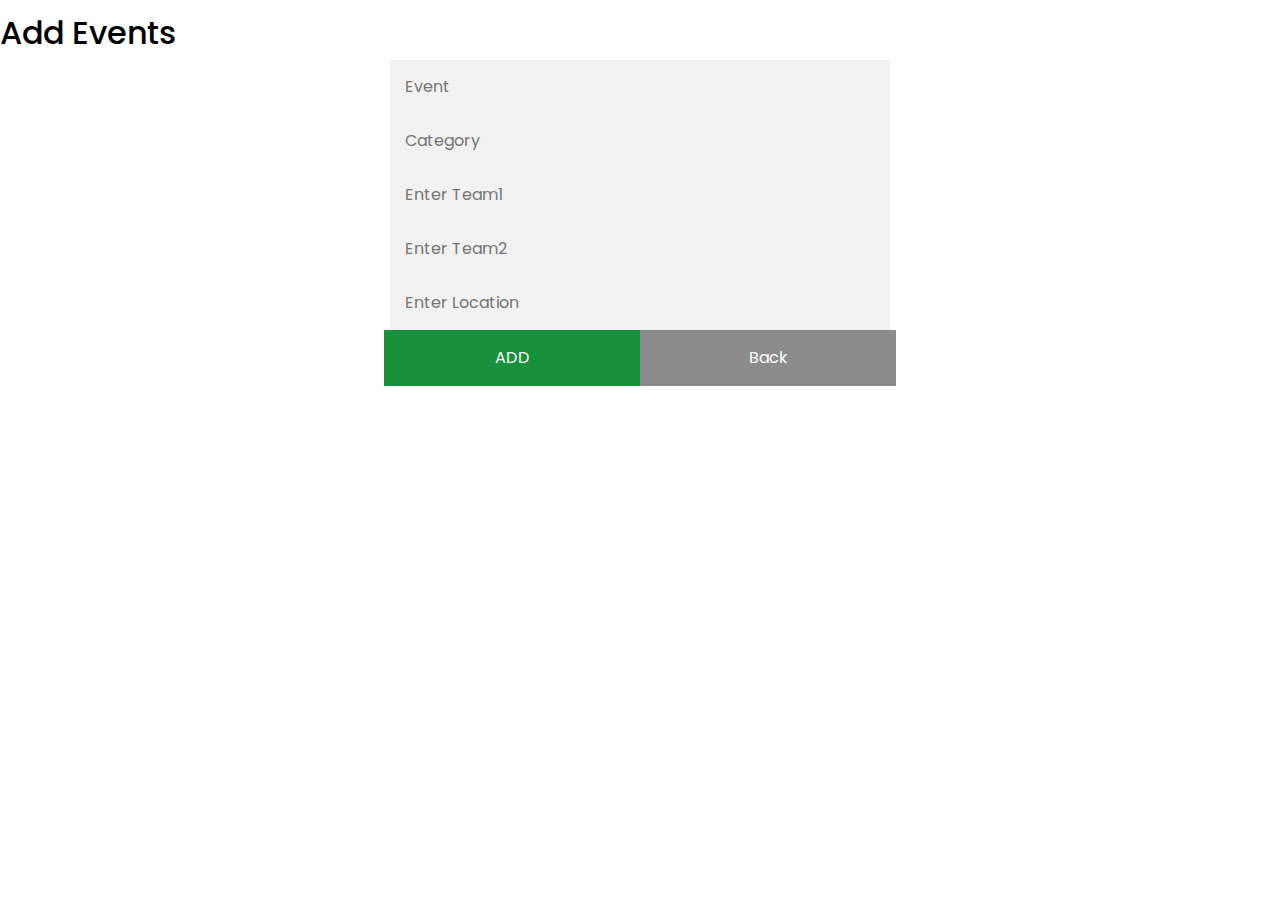
<file: Portal-html/addevent.html>
<!DOCTYPE html>
<html>

<head>
  <!-- Basic -->
  <meta charset="utf-8" />
  <meta http-equiv="X-UA-Compatible" content="IE=edge" />
  <!-- Mobile Metas -->
  <meta name="viewport" content="width=device-width, initial-scale=1, shrink-to-fit=no" />
  <!-- Site Metas -->
  <meta name="keywords" content="" />
  <meta name="description" content="" />
  <meta name="author" content="" />

  <title>
  Student-Athlete Portal
  </title>

  <!-- slider stylesheet -->
  <link rel="stylesheet" type="text/css" href="https://cdnjs.cloudflare.com/ajax/libs/OwlCarousel2/2.3.4/assets/owl.carousel.min.css" />

  <!-- fonts style -->
  <link href="https://fonts.googleapis.com/css?family=Poppins:400,700|Raleway:400,700&display=swap" rel="stylesheet" />

  <!-- bootstrap core css -->
  <link rel="stylesheet" type="text/css" href="css/bootstrap.css" />

  <!-- Custom styles for this template -->
  <link href="css/style.css" rel="stylesheet" />
  <link href="css/register.css" rel="stylesheet"/>
  <!-- responsive style -->
  <link href="css/responsive.css" rel="stylesheet" />
<link rel="shortcut icon" href="images/mini.png">
</head>

<body class="sub_page">
  <div class="hero_area">
    <!-- header section strats -->

    

              <form class="form-inline my-2 my-lg-0 ml-0 ml-lg-4 mb-3 mb-lg-0">
                <button class="btn  my-2 my-sm-0 nav_search-btn" type="submit"></button>
              </form>
            </div>
          </div>
        </nav>
      </div>
    </header>
</div>
            </div>
        </div>


<h2>Add Events</h2>

<div class="center">
<form action="event.php" method="post">



  
    <input type="text" placeholder="Event" name="Event" id="Event" required>

    <input type="text" placeholder="Category" name="Category" id="Category" required>

    <input type="text" placeholder="Enter Team1" name="Team1" id="Team1" required>

    <input type="text" placeholder="Enter Team2" name="Team2" id="Team2" required>

    <input type="text" placeholder="Enter Location" name="Location" id="Location" required>
  
    <br>


 
  

  

    


 <!--
    <input type="text" placeholder="Select User Type" name="psw" id="psw" required>
-->


   <input type="submit" value="ADD" name="btnadd" class="registerbtn">


    <button type="" class="backbtn">Back</button>
</div>
  </div>
</form>





        <div class="footer">
           
        </div>
     </body>

  <script type="text/javascript" src="js/jquery-3.4.1.min.js"></script>
  <script type="text/javascript" src="js/bootstrap.js"></script>
  <script type="text/javascript" src="https://cdnjs.cloudflare.com/ajax/libs/OwlCarousel2/2.3.4/owl.carousel.min.js">
  </script>
  <script type="text/javascript" src="js/custom.js"></script>

</html>
</file>
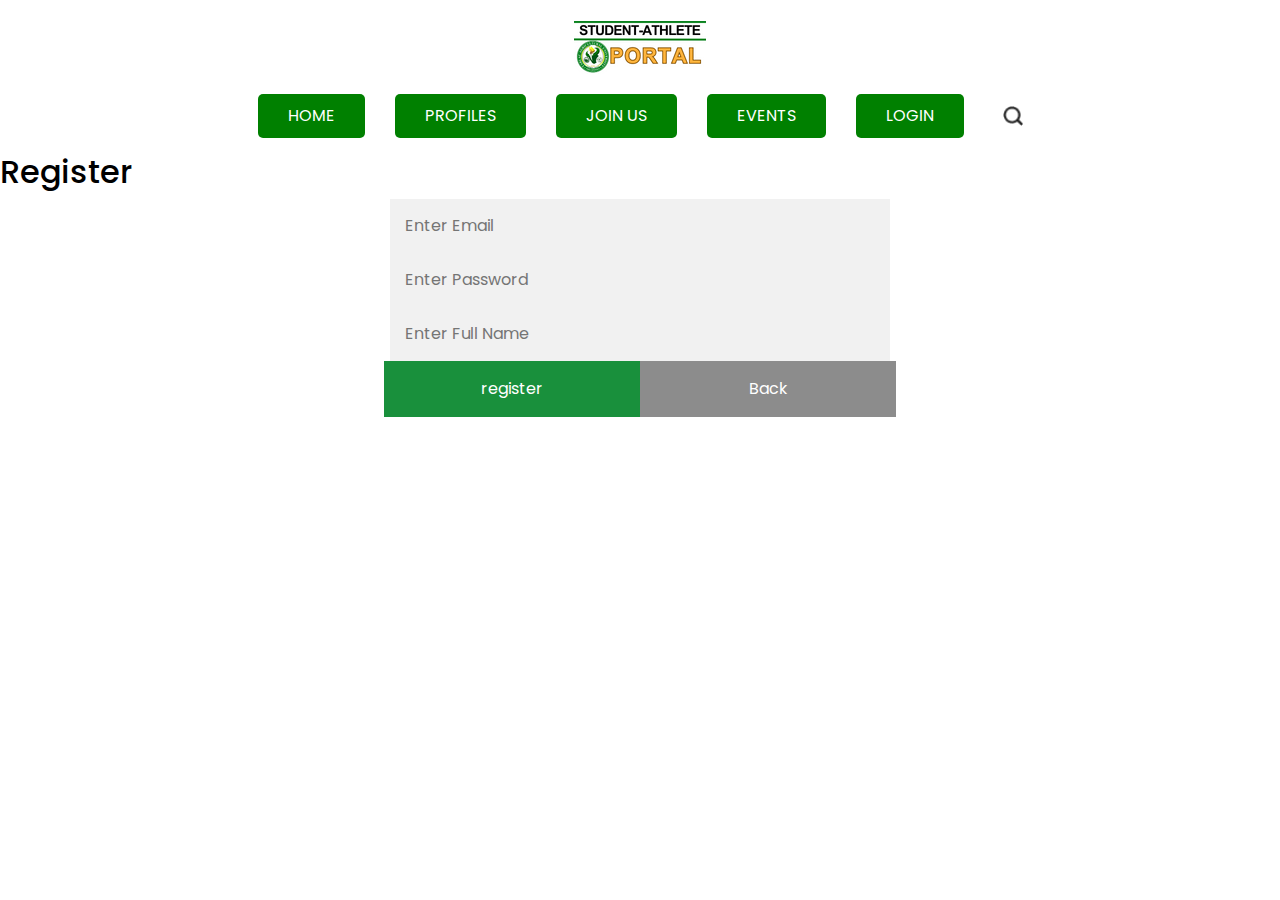
<file: Portal-html/register.html>
<!DOCTYPE html>
<html>

<head>
  <!-- Basic -->
  <meta charset="utf-8" />
  <meta http-equiv="X-UA-Compatible" content="IE=edge" />
  <!-- Mobile Metas -->
  <meta name="viewport" content="width=device-width, initial-scale=1, shrink-to-fit=no" />
  <!-- Site Metas -->
  <meta name="keywords" content="" />
  <meta name="description" content="" />
  <meta name="author" content="" />

  <title>
  Student-Athlete Portal
  </title>

  <!-- slider stylesheet -->
  <link rel="stylesheet" type="text/css" href="https://cdnjs.cloudflare.com/ajax/libs/OwlCarousel2/2.3.4/assets/owl.carousel.min.css" />

  <!-- fonts style -->
  <link href="https://fonts.googleapis.com/css?family=Poppins:400,700|Raleway:400,700&display=swap" rel="stylesheet" />

  <!-- bootstrap core css -->
  <link rel="stylesheet" type="text/css" href="css/bootstrap.css" />

  <!-- Custom styles for this template -->
  <link href="css/style.css" rel="stylesheet" />
  <link href="css/register.css" rel="stylesheet"/>
  <!-- responsive style -->
  <link href="css/responsive.css" rel="stylesheet" />
<link rel="shortcut icon" href="images/mini.png">
</head>

<body class="sub_page">
  <div class="hero_area">
    <!-- header section strats -->
    <header class="header_section">
      <div class="container-fluid">
        <nav class="navbar navbar-expand-lg custom_nav-container pt-3">
          <a class="navbar-brand" href="index.html">
            <img src="images/logo.png" alt="" />
          </a>
          <button class="navbar-toggler" type="button" data-toggle="collapse" data-target="#navbarSupportedContent" aria-controls="navbarSupportedContent" aria-expanded="false" aria-label="Toggle navigation">
            <span class="navbar-toggler-icon"></span>
          </button>

          <div class="collapse navbar-collapse" id="navbarSupportedContent">
            <div class="d-flex ml-auto flex-column flex-lg-row align-items-center">
                  <ul class="navbar-nav  ">
                <li class="nav-item active">
                  <a class="nav-link" href="index.html">Home <span class="sr-only">(current)</span></a>
                </li>
                <li class="nav-item active ">
                  <a class="nav-link" href="about.html">
                    Profiles
                  </a>
                </li>
                <li class="nav-item active">
                  <a class="nav-link" href="service.html">
                   JOIN US
                  </a> 
                </li>
                <li class="nav-item active">
                  <a class="nav-link" href="Events.php">
                    EVENTS
                  </a>
                </li>
                </li>
                  <li class="nav-item active">
                  <a class="nav-link" href="contact.html">
                  LOGIN</a>
                </li>
              </ul>

              <form class="form-inline my-2 my-lg-0 ml-0 ml-lg-4 mb-3 mb-lg-0">
                <button class="btn  my-2 my-sm-0 nav_search-btn" type="submit"></button>
              </form>
            </div>
          </div>
        </nav>
      </div>
    </header>
</div>
            </div>
        </div>


<h2>Register</h2>

<div class="center">
<form action="connect.php" method="post">



  
    <input type="text" placeholder="Enter Email" name="email" id="email" required>

    <input type="password" placeholder="Enter Password" name="psw" id="psw" required>

    <input type="text" placeholder="Enter Full Name" name="name" id="name" required>

 
  

  

    


 <!--
    <input type="text" placeholder="Select User Type" name="psw" id="psw" required>
-->


   <input type="submit" value="register" name="btnadd" class="registerbtn">


    <button type="" class="backbtn">Back</button>
</div>
  </div>
</form>





        <div class="footer">
           
        </div>
     </body>

  <script type="text/javascript" src="js/jquery-3.4.1.min.js"></script>
  <script type="text/javascript" src="js/bootstrap.js"></script>
  <script type="text/javascript" src="https://cdnjs.cloudflare.com/ajax/libs/OwlCarousel2/2.3.4/owl.carousel.min.js">
  </script>
  <script type="text/javascript" src="js/custom.js"></script>

</html>
</file>
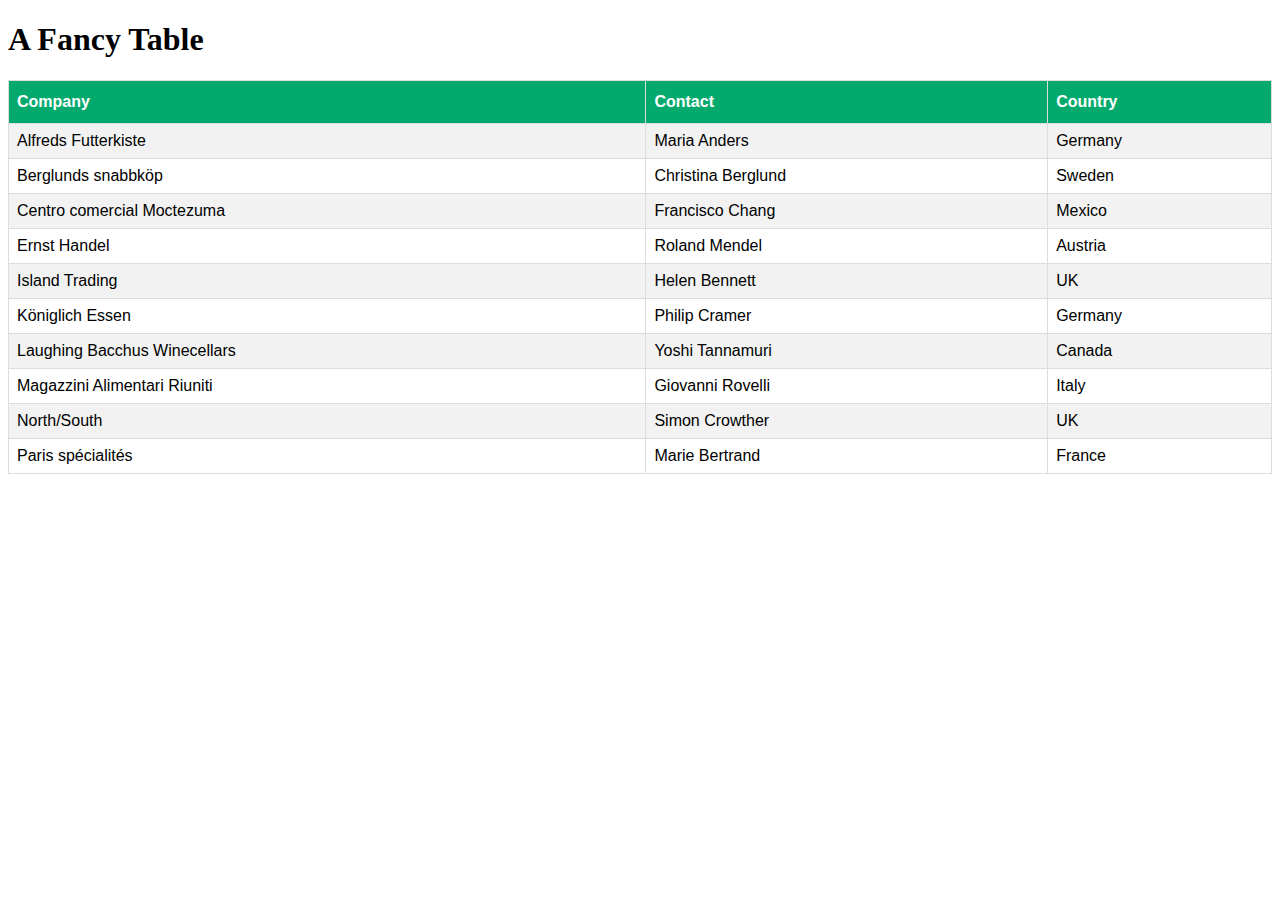
<file: Portal-html/table.html>
<!DOCTYPE html>
<html>
<head>
<style>
#customers {
  font-family: Arial, Helvetica, sans-serif;
  border-collapse: collapse;
  width: 100%;
}

#customers td, #customers th {
  border: 1px solid #ddd;
  padding: 8px;
}

#customers tr:nth-child(even){background-color: #f2f2f2;}

#customers tr:hover {background-color: #ddd;}

#customers th {
  padding-top: 12px;
  padding-bottom: 12px;
  text-align: left;
  background-color: #04AA6D;
  color: white;
}
</style>
</head>
<body>

<h1>A Fancy Table</h1>

<table id="customers">
  <tr>
    <th>Company</th>
    <th>Contact</th>
    <th>Country</th>
  </tr>
  <tr>
    <td>Alfreds Futterkiste</td>
    <td>Maria Anders</td>
    <td>Germany</td>
  </tr>
  <tr>
    <td>Berglunds snabbköp</td>
    <td>Christina Berglund</td>
    <td>Sweden</td>
  </tr>
  <tr>
    <td>Centro comercial Moctezuma</td>
    <td>Francisco Chang</td>
    <td>Mexico</td>
  </tr>
  <tr>
    <td>Ernst Handel</td>
    <td>Roland Mendel</td>
    <td>Austria</td>
  </tr>
  <tr>
    <td>Island Trading</td>
    <td>Helen Bennett</td>
    <td>UK</td>
  </tr>
  <tr>
    <td>Königlich Essen</td>
    <td>Philip Cramer</td>
    <td>Germany</td>
  </tr>
  <tr>
    <td>Laughing Bacchus Winecellars</td>
    <td>Yoshi Tannamuri</td>
    <td>Canada</td>
  </tr>
  <tr>
    <td>Magazzini Alimentari Riuniti</td>
    <td>Giovanni Rovelli</td>
    <td>Italy</td>
  </tr>
  <tr>
    <td>North/South</td>
    <td>Simon Crowther</td>
    <td>UK</td>
  </tr>
  <tr>
    <td>Paris spécialités</td>
    <td>Marie Bertrand</td>
    <td>France</td>
  </tr>
</table>

</body>
</html>
</file>
<file: Portal-html/css/style.css>
body {
  font-family: "poppins",
 sans-serif;
  color: green;
  background-color: white;
}

.layout_padding {
  padding-top: 120px;
  padding-bottom: 120px;
}

.layout_padding2 {
  padding-top: 45px;
  padding-bottom: 45px;
}

.layout_padding2-top {
  padding-top: 45px;
}

.layout_padding2-bottom {
  padding-bottom: 45px;
}

.layout_padding-top {
  padding-top: 120px;
}

.layout_padding-bottom {
  padding-bottom: 120px;
}

.heading_container {
  display: -webkit-box;
  display: -ms-flexbox;
  display: flex;
  -webkit-box-orient: vertical;
  -webkit-box-direction: normal;
      -ms-flex-direction: column;
          flex-direction: column;
  -webkit-box-align: center;
      -ms-flex-align: center;
          align-items: center;
  text-align: center;
}

.heading_container h2 {
  text-transform: uppercase;
  font-weight: bold;
}

.heading_container h2 span {
  color: green ;
}

/*header section*/
.hero_area.sub_pages {
  height: auto;
}

.header_section .container-fluid {
  padding-right: 25px;
  padding-left: 25px;
}

.header_section .nav_container {
  margin: 0 auto;
}

.custom_nav-container.navbar-expand-lg .navbar-nav .nav-item .nav-link {
  padding: 10px 30px;
  margin: 0 15px;
  color: black;
  text-align: center;
  text-transform: uppercase;
  border-radius: 5px;
}

.custom_nav-container.navbar-expand-lg .navbar-nav .nav-item.active .nav-link, .custom_nav-container.navbar-expand-lg .navbar-nav .nav-item:hover .nav-link {
  background-color: green;
  color: #ffffff;
}

a,
a:hover,
a:focus {
  text-decoration: none;
}

a:hover,
a:focus {
  color: initial;
}

.btn,
.btn:focus {
  outline: none !important;
  -webkit-box-shadow: none;
          box-shadow: none;
}

.navbar-brand,
.navbar-brand:hover {
  text-transform: uppercase;
  font-weight: bold;
  font-size: 24px;
  color: #fafcfd;
}

.custom_nav-container .nav_search-btn {
  background-image: url(../images/search-icon.png);
  background-size: 20px;
  background-repeat: no-repeat;
  background-position-y: 7px;
  width: 35px;
  height: 35px;
  padding: 0;
  border: none;
}

.navbar-brand {
  display: -webkit-box;
  display: -ms-flexbox;
  display: flex;
  -webkit-box-align: center;
      -ms-flex-align: center;
          align-items: center;
  -webkit-box-orient: vertical;
  -webkit-box-direction: normal;
      -ms-flex-direction: column;
          flex-direction: column;
  align-items: center;
  margin-right: 0;
  margin-bottom: 15px;
}

.navbar-brand img {
}

.custom_nav-container {
  z-index: 99999;
  padding: 15px 0;
  -webkit-box-orient: vertical;
  -webkit-box-direction: normal;
      -ms-flex-direction: column;
          flex-direction: column;
  -webkit-box-align: center;
      -ms-flex-align: center;
          align-items: center;
}

.custom_nav-container .navbar-toggler {
  outline: none;
}

.navbar-toggler .navbar-toggler-icon {
  background-image: url(../images/menu.png);
  background-size: 35px;
}

/*end header section*/
.slider_section {
  padding: 0 5%;
  margin-top: 20px;
}

.slider_section .slider_container {
  background-image: url(../images/slider-bg.png);
  background-size: cover;
  color: #ffffff;
  padding: 25px 0;
}

.slider_section .row {
  -webkit-box-align: center;
      -ms-flex-align: center;
          align-items: center;
}

.slider_section .img-box img {
  width: 100%;
}

.slider_section .detail-box {
  width: 75%;
  padding-left: 45px;
}

.slider_section .detail-box h1 {
  font-weight: bold;
  font-size: 4rem;
  text-transform: uppercase;
}

.slider_section .detail-box a {
  display: inline-block;
  padding: 10px 45px;
  background-color: #ffffff;
  color: #000000;
  border: 1.5px solid #ffffff;
  border-radius: 5px;
  margin-top: 25px;
  text-transform: uppercase;
}

.slider_section .detail-box a:hover {
  background-color: transparent;
  color: #ffffff;
}

.slider_section .carousel-indicators {
  margin: 0;
  width: auto;
  -webkit-box-pack: end;
      -ms-flex-pack: end;
          justify-content: flex-end;
  bottom: initial;
  top: 0;
  left: initial;
  right: -25px;
}

.slider_section .carousel-indicators li {
  text-indent: 0;
  background-color: transparent;
  opacity: 1;
  border: none;
  font-size: 7rem;
  font-weight: bold;
  width: auto;
  height: auto;
  display: none;
  color: #1b1b1b;
}

.slider_section .carousel-indicators li.active {
  display: block;
}

.slider_section .carousel_btn-box {
  display: -webkit-box;
  display: -ms-flexbox;
  display: flex;
  background-color: #ffffff;
  -webkit-box-align: center;
      -ms-flex-align: center;
          align-items: center;
  position: absolute;
  bottom: -25px;
  right: 10%;
  padding: 7px 10px;
  border-radius: 5px 5px 0 0;
}

.slider_section .carousel_btn-box img {
  margin: 0 10px;
}

.slider_section .carousel_btn-box .carousel-control-prev,
.slider_section .carousel_btn-box .carousel-control-next {
  position: unset;
  height: 25px;
  width: 25px;
  background-repeat: no-repeat;
  opacity: 1;
  background-position: center;
}

.slider_section .carousel_btn-box .carousel-control-prev {
  background-image: url(../images/prev.png);
}

.slider_section .carousel_btn-box .carousel-control-next {
  background-image: url(../images/next.png);
}

.service_section {
  background-image: url(../images/service-bg.jpg);
  background-position: center;
  background-repeat: no-repeat;
  background-size: 85% 85%;
}

.service_section .heading_container {
  margin-bottom: 35px;
}

.service_section .img-container {
  padding: 20px 0 20px 20px;
  background: -webkit-gradient(linear, left top, right top, color-stop(60%, #ffffff), color-stop(60%, transparent));
  background: linear-gradient(to right, #ffffff 60%, transparent 60%);
}

.service_section .img-container .img-box img {
  width: 100%;
}

.service_section .row {
  -webkit-box-align: center;
      -ms-flex-align: center;
          align-items: center;
}

.service_section .detail-container {
  display: -webkit-box;
  display: -ms-flexbox;
  display: flex;
  -ms-flex-wrap: wrap;
      flex-wrap: wrap;
  -webkit-box-pack: center;
      -ms-flex-pack: center;
          justify-content: center;
  border: none;
}

.service_section .detail-container .detail-box {
  background-color: #373636;
  color: #ffffff;
  text-align: center;
  text-transform: uppercase;
  min-width: 200px;
  height: 200px;
  display: -webkit-box;
  display: -ms-flexbox;
  display: flex;
  -webkit-box-pack: center;
      -ms-flex-pack: center;
          justify-content: center;
  -webkit-box-align: center;
      -ms-flex-align: center;
          align-items: center;
  margin: 15px;
}

.service_section .detail-container .detail-box h4 {
  margin: 0;
}

.service_section .detail-container .detail-box:hover, .service_section .detail-container .detail-box.active {
  background-color: #fbac2e;
  cursor: pointer;
}

.service_section .btn-box {
  display: -webkit-box;
  display: -ms-flexbox;
  display: flex;
  -webkit-box-pack: center;
      -ms-flex-pack: center;
          justify-content: center;
  margin-top: 45px;
}

.service_section .btn-box a {
  display: inline-block;
  padding: 10px 45px;
  background-color: #373636;
  color: #ffffff;
  border: 1.5px solid #373636;
  border-radius: 5px;
}

.service_section .btn-box a:hover {
  background-color: transparent;
  color: #373636;
}

.portfolio_section .portfolio_container {
  display: -webkit-box;
  display: -ms-flexbox;
  display: flex;
  -webkit-box-orient: vertical;
  -webkit-box-direction: normal;
      -ms-flex-direction: column;
          flex-direction: column;
  -webkit-box-align: center;
      -ms-flex-align: center;
          align-items: center;
  background-color: #2f2f2f;
  margin: 45px 45px 0;
}

.portfolio_section .portfolio_container .img-box {
  margin: 10px;
  position: relative;
  display: -webkit-box;
  display: -ms-flexbox;
  display: flex;
  -webkit-box-flex: 1;
      -ms-flex-positive: 1;
          flex-grow: 1;
}

.portfolio_section .portfolio_container .img-box img {
  width: 100%;
  height: 100%;
}

.portfolio_section .portfolio_container .img-box .btn-box {
  position: absolute;
  top: 50%;
  left: 50%;
  -webkit-transform: translate(-50%, -50%);
          transform: translate(-50%, -50%);
  display: -webkit-box;
  display: -ms-flexbox;
  display: flex;
}

.portfolio_section .portfolio_container .img-box .btn-box a {
  display: none;
  width: 50px;
  height: 50px;
  background-color: #373636;
  border-radius: 100%;
  background-size: 16px;
  background-position: center;
  background-repeat: no-repeat;
  margin: 0 -3px;
}

.portfolio_section .portfolio_container .img-box .btn-box .btn-1 {
  background-image: url(../images/link.png);
}

.portfolio_section .portfolio_container .img-box .btn-box .btn-2 {
  background-image: url(../images/search.png);
}

.portfolio_section .portfolio_container .img-box::before {
  content: "";
  display: none;
  position: absolute;
  width: 100%;
  height: 100%;
  top: 0;
  left: 0;
  background-color: rgba(255, 204, 41, 0.85);
  z-index: 0;
}

.portfolio_section .portfolio_container .img-box:hover {
  -webkit-box-shadow: 0 0 25px 0 rgba(0, 0, 0, 0.8);
          box-shadow: 0 0 25px 0 rgba(0, 0, 0, 0.8);
}

.portfolio_section .portfolio_container .img-box:hover a {
  display: block;
}

.portfolio_section .portfolio_container .img-box:hover::before {
  display: block;
}

.portfolio_section .portfolio_container .box-1,
.portfolio_section .portfolio_container .box-2 {
  display: -webkit-box;
  display: -ms-flexbox;
  display: flex;
}

.portfolio_section .portfolio_container .box-1 {
  padding-right: 10%;
}

.portfolio_section .portfolio_container .box-2 {
  padding-left: 10%;
}

.logo_section .logo_container {
  -webkit-box-shadow: 0 0 35px 0 rgba(0, 0, 0, 0.15);
          box-shadow: 0 0 35px 0 rgba(0, 0, 0, 0.15);
  margin: 55px 45px 0 45px;
  overflow: hidden;
  position: relative;
}

.logo_section .box {
  display: -webkit-box;
  display: -ms-flexbox;
  display: flex;
  -webkit-box-orient: vertical;
  -webkit-box-direction: normal;
      -ms-flex-direction: column;
          flex-direction: column;
  -webkit-box-align: center;
      -ms-flex-align: center;
          align-items: center;
  text-align: center;
  padding: 0 10px;
  margin: 100px 0;
}

.logo_section .box .img-box img {
  width: 100%;
}

.logo_section .box .detail-box h4 {
  text-transform: uppercase;
  font-weight: bold;
  color: #363636;
}

.logo_section .box.b1 {
  -webkit-animation: odd-box-animate 7s infinite;
          animation: odd-box-animate 7s infinite;
}

.logo_section .box.b2 {
  -webkit-animation: even-box-animate 7s infinite;
          animation: even-box-animate 7s infinite;
}

@-webkit-keyframes odd-box-animate {
  0% {
    -webkit-transform: translateY(90px);
            transform: translateY(90px);
  }
  50% {
    -webkit-transform: translateY(-90px);
            transform: translateY(-90px);
  }
  100% {
    -webkit-transform: translateY(90px);
            transform: translateY(90px);
  }
}

@keyframes odd-box-animate {
  0% {
    -webkit-transform: translateY(90px);
            transform: translateY(90px);
  }
  50% {
    -webkit-transform: translateY(-90px);
            transform: translateY(-90px);
  }
  100% {
    -webkit-transform: translateY(90px);
            transform: translateY(90px);
  }
}

@-webkit-keyframes even-box-animate {
  0% {
    -webkit-transform: translateY(-90px);
            transform: translateY(-90px);
  }
  50% {
    -webkit-transform: translateY(90px);
            transform: translateY(90px);
  }
  100% {
    -webkit-transform: translateY(-90px);
            transform: translateY(-90px);
  }
}

@keyframes even-box-animate {
  0% {
    -webkit-transform: translateY(-90px);
            transform: translateY(-90px);
  }
  50% {
    -webkit-transform: translateY(90px);
            transform: translateY(90px);
  }
  100% {
    -webkit-transform: translateY(-90px);
            transform: translateY(-90px);
  }
}

.logo_section .owl-carousel {
  position: unset;
  width: 90%;
  margin: auto;
}

.logo_section .owl-carousel .owl-nav .owl-prev,
.logo_section .owl-carousel .owl-nav .owl-next {
  background-color: #000000;
  width: 65px;
  height: 75px;
  outline: none;
  position: absolute;
  top: 50%;
  -webkit-transform: translateY(-50%);
          transform: translateY(-50%);
  background-repeat: no-repeat;
  background-size: 15px;
}

.logo_section .owl-carousel .owl-nav .owl-prev {
  left: -30px;
  background-color: #000000;
  border-radius: 0 100% 100% 0;
  background-image: url(../images/prev-arrow.png);
  background-position: 37px center;
}

.logo_section .owl-carousel .owl-nav .owl-next {
  right: -30px;
  border-radius: 100% 0 0 100%;
  background-image: url(../images/next-arrow.png);
  background-position: 12.8px center;
}

.logo_section .owl-carousel .owl-dots {
  display: none;
}

.started_section .row {
  -webkit-box-align: center;
      -ms-flex-align: center;
          align-items: center;
}

.started_section .heading_container {
  -webkit-box-align: start;
      -ms-flex-align: start;
          align-items: flex-start;
  text-align: left;
}

.started_section .heading_container h2 {
  font-size: 2.5rem;
}

.started_section .btn-box {
  display: -webkit-box;
  display: -ms-flexbox;
  display: flex;
  -webkit-box-pack: end;
      -ms-flex-pack: end;
          justify-content: flex-end;
}

.started_section .btn-box a {
  display: inline-block;
  padding: 14px 75px;
  background-color: #373636;
  color: #ffffff;
  border: 1.5px solid #373636;
  border-radius: 5px;
  text-transform: uppercase;
}

.started_section .btn-box a:hover {
  background-color: transparent;
  color: #373636;
}

.agency_section .agency_container {
  background-image: url(../images/first.jpg);
  background-size: cover;
  margin: 0 45px;
  padding: 90px 75px;
}

.agency_section .agency_container .box {
  background-color: rgba(0, 0, 0, 0.8);
  color: #ffffff;
  width: 60%;
  padding: 120px 90px;
}

.agency_section .agency_container .box .detail-box .heading_container {
  -webkit-box-align: start;
      -ms-flex-align: start;
          align-items: flex-start;
  text-align: left;
}

.agency_section .agency_container .box .detail-box p {
  margin-top: 35px;
}

.agency_section .agency_container .box .detail-box a {
  display: inline-block;
  padding: 10px 45px;
  background-color: #ffffff;
  color: #000000;
  border: 1.5px solid #ffffff;
  border-radius: 5px;
  margin-top: 45px;
}

.agency_section .agency_container .box .detail-box a:hover {
  background-color: transparent;
  color: #ffffff;
}

.contact_section {
  position: relative;
}

.contact_section .container-bg {
  -webkit-box-shadow: 0 0 25px 0 rgba(0, 0, 0, 0.1);
          box-shadow: 0 0 25px 0 rgba(0, 0, 0, 0.1);
}

.contact_section .heading_container {
  -webkit-box-align: start;
      -ms-flex-align: start;
          align-items: flex-start;
  text-align: left;
  margin-bottom: 45px;
}

.contact_section .row {
  -webkit-box-align: stretch;
      -ms-flex-align: stretch;
          align-items: stretch;
}

.contact_section form {
  padding-right: 35px;
  padding: 45px 20px;
}

.contact_section input {
  width: 100%;
  border: 1px solid #919191;
  height: 50px;
  margin-bottom: 25px;
  padding-left: 25px;
  background-color: transparent;
  outline: none;
  color: #101010;
}

.contact_section input::-webkit-input-placeholder {
  color: #131313;
}

.contact_section input:-ms-input-placeholder {
  color: #131313;
}

.contact_section input::-ms-input-placeholder {
  color: #131313;
}

.contact_section input::placeholder {
  color: #131313;
}

.contact_section input.message-box {
  height: 120px;
}

.contact_section button {
  display: inline-block;
  padding: 12px 45px;
  background-color: #fbac2e;
  color: #ffffff;
  border: 1.5px solid #fbac2e;
  border-radius: 0;
  display: block;
  color: #fff;
  margin: 35px auto 0 auto;
}

.contact_section button:hover {
  background-color: transparent;
  color: #fbac2e;
}

.contact_section .map_container {
  height: 100%;
}

.contact_section .map_container .map-responsive {
  height: 100%;
}

.client_section .box {
  display: -webkit-box;
  display: -ms-flexbox;
  display: flex;
  -webkit-box-orient: vertical;
  -webkit-box-direction: normal;
      -ms-flex-direction: column;
          flex-direction: column;
  -webkit-box-align: center;
      -ms-flex-align: center;
          align-items: center;
  width: 700px;
  margin: auto;
  margin-top: 45px;
}

.client_section .box .client_id {
  display: -webkit-box;
  display: -ms-flexbox;
  display: flex;
  padding: 15px;
  -webkit-box-align: center;
      -ms-flex-align: center;
          align-items: center;
  position: relative;
  -webkit-box-shadow: 0 0 25px 0 rgba(0, 0, 0, 0.1);
          box-shadow: 0 0 25px 0 rgba(0, 0, 0, 0.1);
}

.client_section .box .client_id .name {
  margin-right: 15px;
}

.client_section .box .client_id .name h4 {
  margin: 0;
  font-weight: bold;
  color: #424242;
}

.client_section .box .client_id .img-box {
  width: 150px;
  min-width: 150px;
}

.client_section .box .client_id .img-box img {
  width: 100%;
}

.client_section .box .client_id::before {
  content: "";
  position: absolute;
  bottom: 0;
  right: 0;
  width: 63px;
  height: 31px;
  -webkit-clip-path: polygon(0 0, 0% 100%, 100% 0);
          clip-path: polygon(0 0, 0% 100%, 100% 0);
  background-color: #fbac2e;
  z-index: -1;
  -webkit-transform: translateY(100%);
          transform: translateY(100%);
}

.client_section .box .detail-box {
  text-align: center;
  margin-top: 55px;
}

.client_section .box .detail-box img {
  margin-top: 25px;
}

/* info section */
.info_section {
  position: relative;
  background-color: #2d2d2d;
  color: #ffffff;
  margin: 0 45px 45px;
}

.info_section .social_container {
  -webkit-box-pack: center;
      -ms-flex-pack: center;
          justify-content: center;
  margin-top: 25px;
  margin-bottom: 30px;
}

.info_section .social_container .social_box {
  display: -webkit-box;
  display: -ms-flexbox;
  display: flex;
  -webkit-box-align: center;
      -ms-flex-align: center;
          align-items: center;
  -webkit-box-pack: center;
      -ms-flex-pack: center;
          justify-content: center;
}

.info_section .social_container .social_box a {
  margin: 0 10px;
}

.info_section .row > div {
  margin-top: 25px;
}

.info_section a {
  text-transform: none;
}

.info_section h6 {
  font-weight: bold;
  text-transform: uppercase;
  font-size: 18px;
  margin-bottom: 25px;
}

.info_section p {
  color: #cbc9c9;
}

.info_section .info_link-box a {
  display: -webkit-box;
  display: -ms-flexbox;
  display: flex;
  -webkit-box-align: center;
      -ms-flex-align: center;
          align-items: center;
  margin: 15px 0;
}

.info_section .info_link-box a:hover {
  color: #ffffff;
}

.info_section .info_link-box a img {
  width: 50px;
  margin-right: 15px;
}

.info_section .info_link-box a span {
  color: #cbc9c9;
}

.info_section .info_link-box a:hover span {
  color: #ffffff;
}

/* end info section */
/* footer section*/
.footer_section {
  margin-top: 45px;
  font-weight: 500;
}

.footer_section p {
  padding: 20px 0;
  margin: 0 auto;
  text-align: center;
  border-top: 1.5px solid #fbac2e;
  width: 80%;
}

.footer_section a {
  color: #cbc9c9;
}

/* end footer section*/
/*# sourceMappingURL=style.css.map */


/*#tek paste*/
</file>
<file: Portal-html/css/register.css>
body {
  font-family: "poppins",
 sans-serif;
  color: green;
  background-color: white;
}

.layout_padding {
  padding-top: 120px;
  padding-bottom: 120px;
}

.layout_padding2 {
  padding-top: 45px;
  padding-bottom: 45px;
}

.layout_padding2-top {
  padding-top: 45px;
}

.layout_padding2-bottom {
  padding-bottom: 45px;
}

.layout_padding-top {
  padding-top: 120px;
}

.layout_padding-bottom {
  padding-bottom: 120px;
}

.heading_container {
  display: -webkit-box;
  display: -ms-flexbox;
  display: flex;
  -webkit-box-orient: vertical;
  -webkit-box-direction: normal;
      -ms-flex-direction: column;
          flex-direction: column;
  -webkit-box-align: center;
      -ms-flex-align: center;
          align-items: center;
  text-align: center;
}

.heading_container h2 {
  text-transform: uppercase;
  font-weight: bold;
}

.heading_container h2 span {
  color: green ;
}

/*header section*/
.hero_area.sub_pages {
  height: auto;
}

.header_section .container-fluid {
  padding-right: 25px;
  padding-left: 25px;
}

.header_section .nav_container {
  margin: 0 auto;
}

.custom_nav-container.navbar-expand-lg .navbar-nav .nav-item .nav-link {
  padding: 10px 30px;
  margin: 0 15px;
  color: black;
  text-align: center;
  text-transform: uppercase;
  border-radius: 5px;
}

.custom_nav-container.navbar-expand-lg .navbar-nav .nav-item.active .nav-link, .custom_nav-container.navbar-expand-lg .navbar-nav .nav-item:hover .nav-link {
  background-color: green;
  color: #ffffff;
}

a,
a:hover,
a:focus {
  text-decoration: none;
}

a:hover,
a:focus {
  color: initial;
}

.btn,
.btn:focus {
  outline: none !important;
  -webkit-box-shadow: none;
          box-shadow: none;
}

.navbar-brand,
.navbar-brand:hover {
  text-transform: uppercase;
  font-weight: bold;
  font-size: 24px;
  color: #fafcfd;
}

.custom_nav-container .nav_search-btn {
  background-image: url(../images/search-icon.png);
  background-size: 20px;
  background-repeat: no-repeat;
  background-position-y: 7px;
  width: 35px;
  height: 35px;
  padding: 0;
  border: none;
}

.navbar-brand {
  display: -webkit-box;
  display: -ms-flexbox;
  display: flex;
  -webkit-box-align: center;
      -ms-flex-align: center;
          align-items: center;
  -webkit-box-orient: vertical;
  -webkit-box-direction: normal;
      -ms-flex-direction: column;
          flex-direction: column;
  align-items: center;
  margin-right: 0;
  margin-bottom: 15px;
}

.navbar-brand img {
}

.custom_nav-container {
  z-index: 99999;
  padding: 15px 0;
  -webkit-box-orient: vertical;
  -webkit-box-direction: normal;
      -ms-flex-direction: column;
          flex-direction: column;
  -webkit-box-align: center;
      -ms-flex-align: center;
          align-items: center;
}

.custom_nav-container .navbar-toggler {
  outline: none;
}

.navbar-toggler .navbar-toggler-icon {
  background-image: url(../images/menu.png);
  background-size: 35px;
}
}
/******
2. Layout
**********************************************************************/
.centered {
    margin-left:auto;
    margin-right:auto;
    float: none;
    text-align: center;
}
/* Use this class if you want ceter element with span* class */
 .center {
    float: none !important;
    margin: 0 auto !important;
    text-align: center;
}
.highlighted-box {
    background:#F4F8F9;
    padding:20px 30px;
}
.highlighted-box h1 {
    margin:0px;
}
.large-text {
    line-height:1.2em;
    font-size: 30px;
    color: #181A1C;
    padding:20px;
    margin-bottom:20px;
}
.highlighted-box h1, .highlighted-box p {
    color: #181A1C !important;
}
.circle-border {
    display: inline-block;
    -webkit-border-radius: 500px;
    -moz-border-radius: 500px;
    border-radius: 500px;
    -khtml-border-radius: 500px;
    border: 3px solid #fff;
}
.left-align {
    text-align:left;
}
.right-align {
    text-align:left;
}
.error {
    color: #CF0000;
    display: none;
}
.invisible {
    display:none;
    visibility:visible;
}

}
/*
2.1 Animations
**********/

/*
2.2 Buttons - There are buttons on a transparent background, primary and secondary color background.
**********/

/*
2.3 Thumbnails - Predefined bootstrap's thumbnail class.
**********/

/*
3. Sections 
***************************************************************************/
 .section {
    padding-bottom: 50px;
}
.section .container {
    padding-top:50px;
}
.section .title {
    text-align: center;
    padding:10px;
    margin-bottom: 30px;
}
.section .title h1 {
    font-weight: normal;
    margin-bottom: 20px;
    padding: 0;
}
.section .title > p {
    font-size: 20px;
    color: #FFF;
    font-weight: lighter;
}
.primary-section {
    background:#181A1C;
}
.primary-section .triangle {
    border-top: 40px solid #48b248;
}
.primary-section .title {
    border-bottom: 1px solid #FFF;
}
.primary-section, .primary-section .title p, .primary-section h3 {
    color: #8fce00;
}
.primary-section h1 {
    color:#FFF;
}
.secondary-section {
    background:#48b248;
}
.secondary-section .title {
    border-bottom: 1px solid #181A1C;
}
.secondary-section h1, .secondary-section .title p {
    color: #181A1C;
}
/* Third section use bacground image */
.third-section {
    padding-bottom: 70px;
    background: #181A1C url(../images/brand-bg.png) no-repeat center;
    border-top:6px solid #FECE1A;
}
.third-section .container {
    padding-top:20px;
    position:relative;
}
.third-section .title {
    border-bottom: 1px solid #A1AAB7;
    color: #FECE1A;
}
.sub-section {
    margin-top:30px;
}
.sub-section .title {
    padding:0;
}

 .footer {
    background: #181A1C;
    text-align: center;
   position: fixed;
    left: 0;
    bottom: 0;
 width: 100%;

}
.footer > p {
    color: #fff;
    margin:0;
}

.footer a{
    color:#FECE1A;
}

.footer a:hover, .footer a:focus{
    text-decoration: underline;
}
.scrollup {
    text-align:center;
    cursor:pointer;
    vertical-align:middle;
    width:39px;
    height:39px;
    border-radius:5px;
    font-size:20px;
    position:fixed;
    bottom:30px;
    right:20px;
	border:1px solid #fff;
    display:none;
    background: #48b248;
}
.scrollup > a {
    position:relative;
    top:7px;
    color:#fff;
}
/*
4 Responsible
********************************************************************/
 @media (min-width: 1200px) {
    .thumbnail .more {
        margin-left:-41px;
        width:80px;
        height:80px;
        border-radius:40px;
        line-height: 80px;
    }
}
@media (max-width: 979px) {
    body {
        padding-left:0;
        padding-right:0;
    }
    .navbar-fixed-top, .navbar-fixed-bottom {
        position: fixed;
    }
    .navbar .nav > li > a {
        line-height: 20px;
        vertical-align: middle;
    }
    .section {
        padding-left:20px;
        padding-right:20px;
    }
    .navbar-fixed-top, .navbar-fixed-bottom, .navbar-static-top {
        margin-left: 0px;
        margin-right: 0px;
    }
    .nav-collapse {
        clear: both;
    }
    .nav-collapse .nav {
        float: none;
        margin: 0 0 10px;
    }
    .nav-collapse .nav > li {
        float: none;
    }
    .nav-collapse, .nav-collapse.collapse {
        width: 100%;
        display: inherit;
    }
    .thumbnail .more {
        margin-left:-21px;
        width:40px;
        height:40px;
        border-radius:30px;
        line-height: 40px;
    }
    .thumbnail:hover .more {
        margin-top:-20px;
    }
    .newsletter form {
        text-align:center;
    }
}
@media (max-width: 767px) {
    .info-mail {
        width:90%;
        padding:15px 0px;
    }
    .project-description {
        padding-left:20px;
    }
    .price-column, .testimonial {
        margin-top:30px;
    }
}


table {
  border-collapse: collapse;
  width: 100%;
}
h2 {
    color: black;
}

th, td {
  text-align: left;
  padding: 8px;
}
td {
     color: black; 
}

tr:nth-child(even){background-color: #f2f2f2}

th {
  background-color: #018427;
  color: white;
}

.button {
  background-color: #4CAF50; /* Green */
  border: none;
  color: white;
  padding: 16px 32px;
  text-align: center;
  text-decoration: none;
  display: inline-block;
  font-size: 16px;
  margin: 4px 2px;
  transition-duration: 0.4s;
  cursor: pointer;
    float: right;
}

.button1 {
  background-color: white; 
  color: black; 
  border: 2px solid #018427;
}

.button1:hover {
  background-color: #018427;
  color: white;
}

.dropbtn {
  background-color: #4CAF50; /* Green */
  border: none;
  color: white;
  padding: 16px 32px;
  text-align: center;
  text-decoration: none;
  display: inline-block;
  font-size: 16px;
  margin: 4px 2px;
  transition-duration: 0.4s;
  cursor: pointer;
   border: 2px solid #018427;
 
}

.dropdown {
  position: relative;
  display: inline-block;
}

.dropdown-content {
  display: none;
  position: absolute;
  right: 0;
  background-color: #f9f9f9;
  min-width: 160px;
  box-shadow: 0px 8px 16px 0px rgba(0,0,0,0.2);
  z-index: 1;
}

.dropdown-content a {
  color: black;
  padding: 12px 16px;
  text-decoration: none;
  display: block;
}

.dropdown-content a:hover {background-color: #f1f1f1;}

.dropdown:hover .dropdown-content {
  display: block;
}

.dropdown:hover .dropbtn {
  background-color: #3e8e41;
}



input[type=text], input[type=password] {
  width:97.8%;
  padding: 15px;
  display: inline-block;
  border: none;
  background: #f1f1f1;
}

input[type=text]:focus, input[type=password]:focus {
  background-color: #ddd;
  outline: none;
}


input.half {
  width:44.5%;
  padding: 15px;
  display: inline-block;
  border: none;
  background: #f1f1f1;
}

input.half:focus {
  background-color: #ddd;
  outline: none;
}


input.halfs {
  width:98%;
  padding: 15px;
  display: inline-block;
  border: none;
  background: #f1f1f1;
}

input.halfss {
  width:35%;
  padding: 15px;
  display: inline-block;
  border: none;
  background: #f1f1f1;
}


input.registerbtn{
     float: left ;
      width: 50%;
}


select {
  width:30%;
  display: inline-block;
  border: none;
  background: #f1f1f1;
  float: right;
}

select:focus {
  background-color: #ddd;
  outline: none;
}
label {
    float: left ;
      color: black;

}



.registerbtn, .backbtn{
    float: left ;
      width: 50%;


}

/* Set a style for the submit button */
.registerbtn {
  background-color: #018427;
  color: white;
  padding: 16px 20px;
  border: none;
  cursor: pointer;
  opacity: 0.9;
}

.registerbtn:hover {
  opacity: 1;
}
.backbtn{
 background-color: grey;
  color: white;
  padding: 16px 20px;
  border: none;
  cursor: pointer;
  opacity: 0.9;
}

.backbtn:hover {
  opacity: 1;
}


/* Add a blue text color to links */



/* The container */
.containers {
  display: inline-block;
  position: relative;
  padding-left: 35px;
  margin-bottom: 12px;
  cursor: pointer;
  font-size: 15px;
  -webkit-user-select: none;
  -moz-user-select: none;
  -ms-user-select: none;
  user-select: none;
}

/* Hide the browser's default radio button */
.containers input {
  position: absolute;
  opacity: 0;
  cursor: pointer;
}

/* Create a custom radio button */
.checkmark {
  position: absolute;
  top: 0;
  left: 0;
  height: 25px;
  width: 25px;
  background-color: #eee;
  border-radius: 50%;
}

/* On mouse-over, add a grey background color */
.containers:hover input ~ .checkmark {
  background-color: #ccc;
}

/* When the radio button is checked, add a blue background */
.containers input:checked ~ .checkmark {
  background-color: #018427;
}

/* Create the indicator (the dot/circle - hidden when not checked) */
.checkmark:after {
  content: "";
  position: absolute;
  display: none;
}

/* Show the indicator (dot/circle) when checked */
.containers input:checked ~ .checkmark:after {
  display: block;
}

/* Style the indicator (dot/circle) */
.containers .checkmark:after {
    top: 9px;
    left: 9px;
    width: 8px;
    height: 8px;
    border-radius: 50%;
    background: white;
}
.center {
  display: block;
  margin-left: auto;
  margin-right: auto;
  width: 40%;
}
</file>
<file: Portal-html/css/responsive.css>
@media (max-width: 1120px) {
    .agency_section .agency_container .box {
        width: 70%;
    }
}

@media (max-width: 992px) {
    .navbar-brand {
        margin-bottom: 0;
    }

    .custom_nav-container {
        flex-direction: row;
    }

    #navbarSupportedContent {
        margin-top: 25px;
    }

    .custom_nav-container .nav_search-btn {
        background-position: center;
    }

    .custom_nav-container.navbar-expand-lg .navbar-nav .nav-item .nav-link {
        margin: 7px 15px;
    }

    .slider_section .detail-box {
        width: 100%;
        margin: 45px 0;
    }

    .slider_section .carousel-indicators li {
        font-size: 3.5rem;
    }

    .agency_section .agency_container .box {
        width: 85%;
        padding: 90px 55px;
    }
}

@media (max-width: 768px) {
    .hero_area {
        height: auto;
    }

    .slider_section {
        padding: 0 25px;
    }

    .slider_section .slider_container {
        padding: 20px;
    }

    .slider_section .carousel-indicators {
        right: -40px;
    }

    .slider_section .detail-box {
        padding-left: 0;
        text-align: center;
    }

    .slider_section .carousel_btn-box {
        right: 50%;
        transform: translateX(50%);
    }

    .slider_section .detail-box a {
        margin-bottom: 35px;
    }

    .portfolio_section .portfolio_container .box-1,
    .portfolio_section .portfolio_container .box-2 {
        flex-direction: column;
        padding: 0;
    }

    .started_section .heading_container {

        text-align: center;
        align-items: center;
    }

    .started_section .btn-box {
        justify-content: center;
        margin-top: 25px;
    }

    .agency_section .agency_container {
        padding: 75px 45px;
    }

    .agency_section .agency_container .box {
        width: 100%;
        padding: 75px 25px;
    }

    .client_section .box {
        width: 100%;
    }

    .info_section .row>div {
        text-align: center;
        display: flex;
        flex-direction: column;
        align-items: center;

    }

    .logo_container.layout_padding {

        padding: 45px 0;

    }
}

@media (max-width: 576px) {
    .slider_section .carousel-indicators {
        display: none;
    }

    .portfolio_section .portfolio_container {
        margin: 45px 25px 0;
    }

    .agency_section .agency_container {
        margin: 45px 0;
        padding: 45px 15px;
    }

    .logo_section .logo_container {
        margin: 55px 25px 0;
    }

    .info_section {
        margin: 0 25px 25px;
    }

    .logo_container.layout_padding {

        padding: 25px 0;

    }

}

@media (max-width: 480px) {
    .slider_section .detail-box h1 {
        font-size: 3.5rem;
    }
}

@media (max-width: 420px) {}

@media (max-width: 376px) {
    .slider_section .detail-box h1 {
        font-size: 3rem;
    }
}

@media (min-width: 1200px) {
    .container {
        max-width: 1170px;
    }
}
</file>
